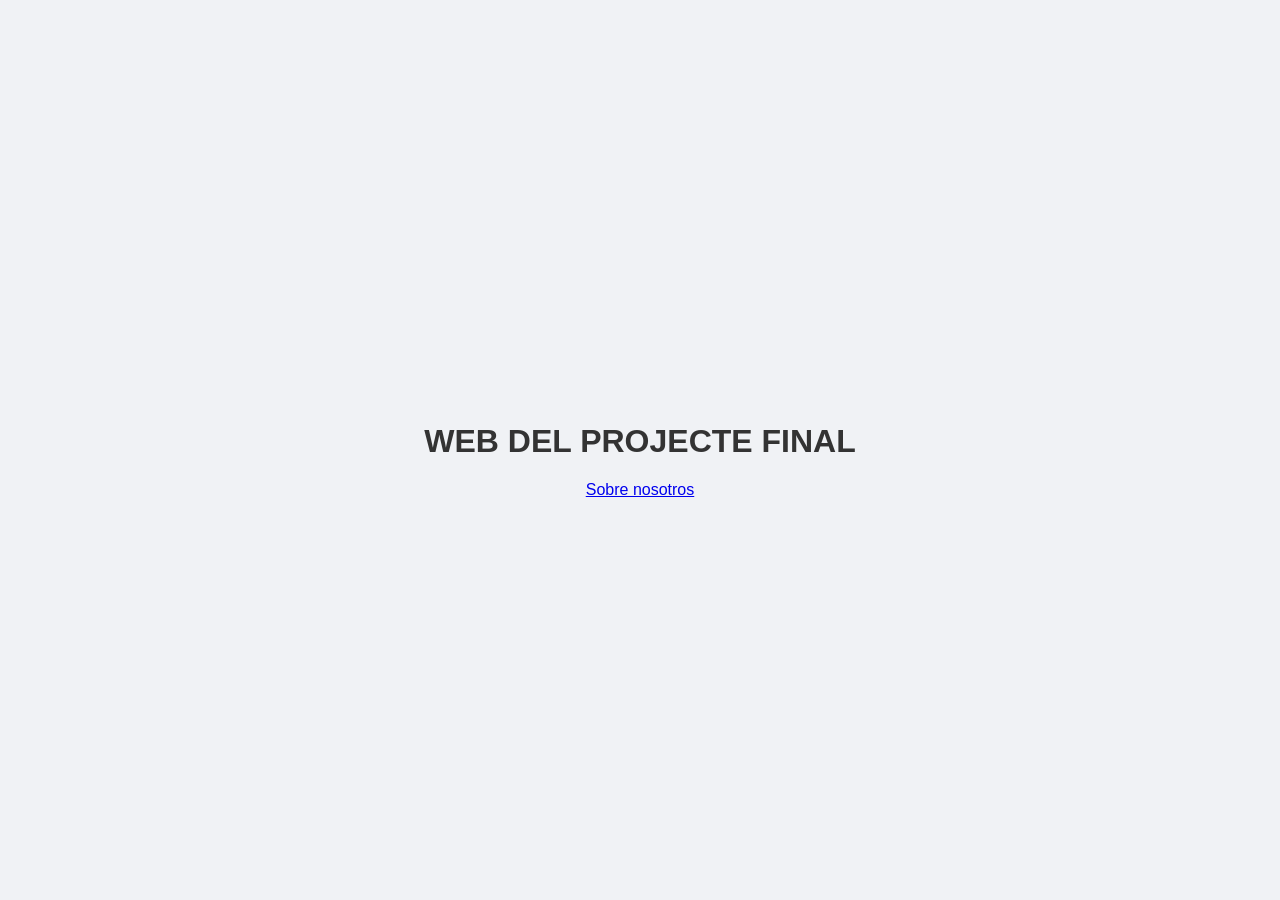
<file: index.html>
<!DOCTYPE html>
<html lang="en">
<head>
    <meta charset="UTF-8">
    <meta name="viewport" content="width=device-width, initial-scale=1.0">
    <title>Document</title>
    <link rel="stylesheet" href="style.css">
</head>
<body>
    <h1>WEB DEL PROJECTE FINAL</h1>
    <a href="about.html">Sobre nosotros</a>
</body>
</html>
</file>
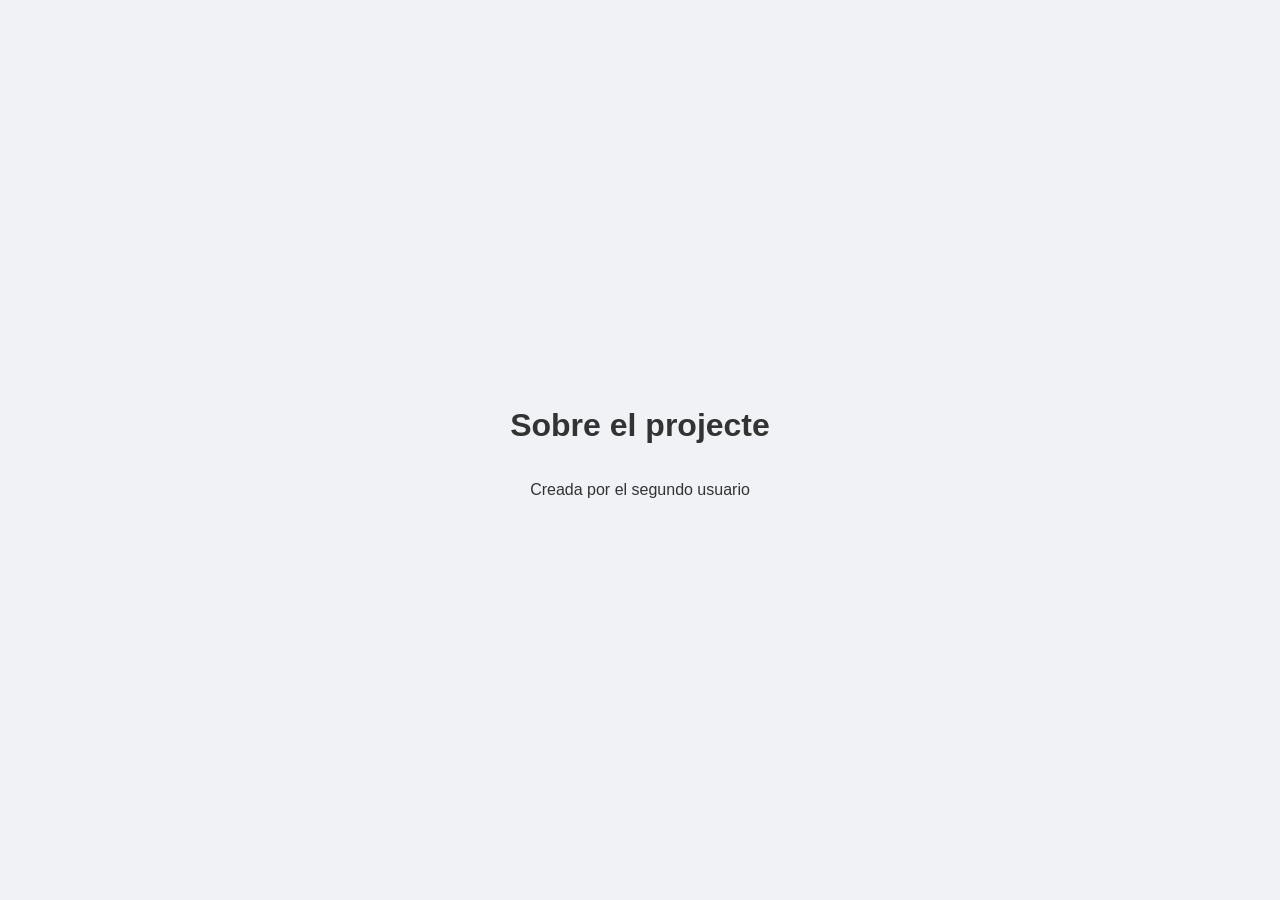
<file: about.html>
<!DOCTYPE html>
<html lang="en">
<head>
    <meta charset="UTF-8">
    <meta name="viewport" content="width=device-width, initial-scale=1.0">
    <title>Sobre nosaltres</title>
    <link rel="stylesheet" href="style.css">
</head>
<body>
    <h1>Sobre el projecte</h1>
    <p>Creada por el segundo usuario</p>
</body>
</html>
</file>
<file: style.css>
body {
    background-color: #f0f2f5; 
    color: #333;         
    font-family: Arial, sans-serif;
    
    display: flex;            
    flex-direction: column;    
    align-items: center;      
    justify-content: center;   
    

    min-height: 100vh;       
    margin: 0;                 
}
</file>
